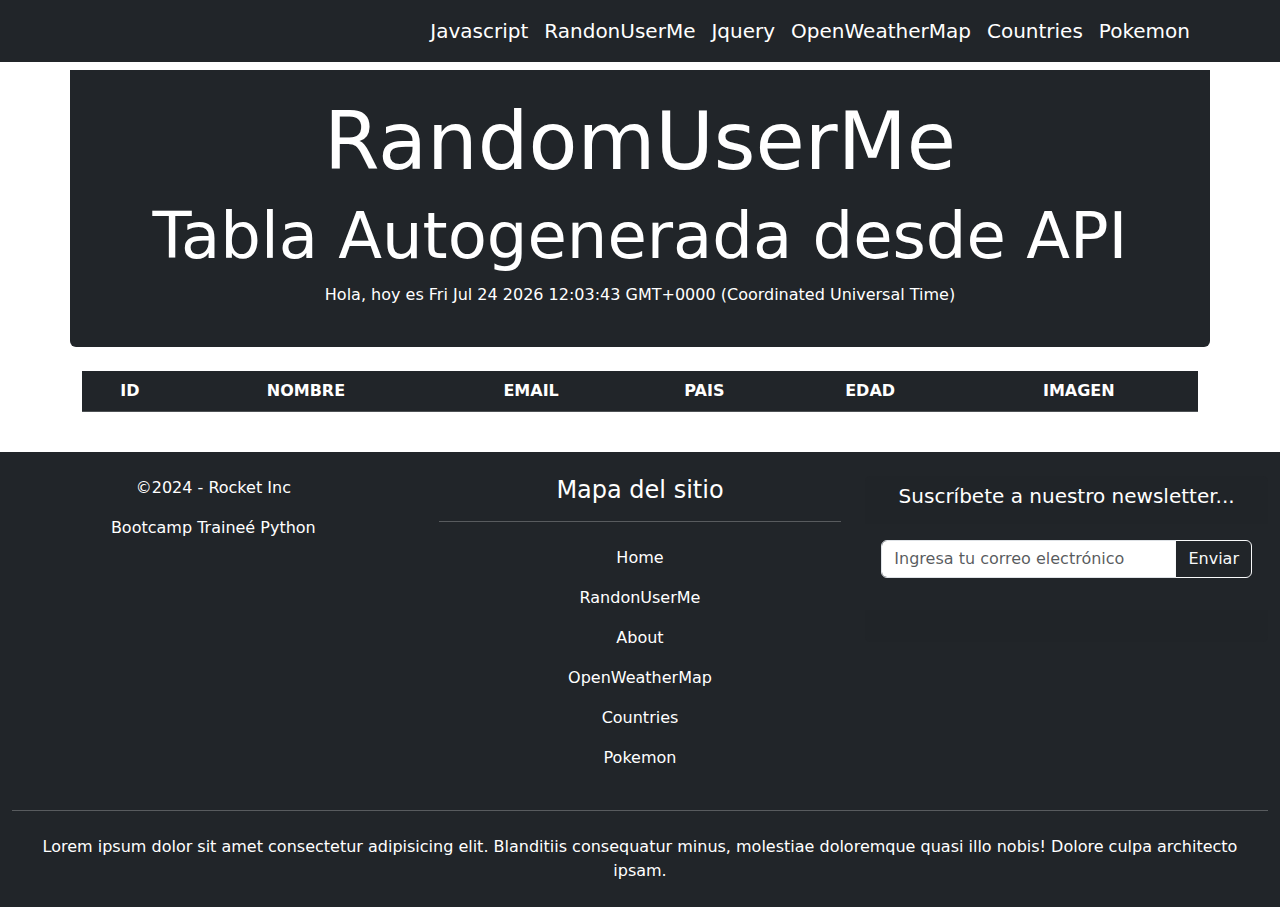
<file: randomuserme.html>
<!DOCTYPE html>
<html lang="es-CL">

<head>
    <meta charset="UTF-8">
    <meta name="viewport" content="width=device-width, initial-scale=1.0">
    <meta name="author" content="Nico Nunez">

    <link href="https://cdn.jsdelivr.net/npm/bootstrap@5.3.3/dist/css/bootstrap.min.css" rel="stylesheet"
        integrity="sha384-QWTKZyjpPEjISv5WaRU9OFeRpok6YctnYmDr5pNlyT2bRjXh0JMhjY6hW+ALEwIH" crossorigin="anonymous">

    <link rel="stylesheet" href="https://cdnjs.cloudflare.com/ajax/libs/font-awesome/6.5.2/css/all.min.css"
        integrity="sha512-SnH5WK+bZxgPHs44uWIX+LLJAJ9/2PkPKZ5QiAj6Ta86w+fsb2TkcmfRyVX3pBnMFcV7oQPJkl9QevSCWr3W6A=="
        crossorigin="anonymous" referrerpolicy="no-referrer" />

    <link rel="stylesheet" href="assets/css/estilos.css">


    <title>RandonUserMe | JS</title>
</head>

<body onload="mostrarFechaActualizable(); randomuserme();">
    <nav class="navbar navbar-expand-lg bg-dark sticky-top" data-bs-theme="dark">
        <div class="container">
            <a class="navbar-brand" href="index.html">
                <i class="fa-brands fa-js fa-3x"></i>
            </a>
            <button class="navbar-toggler" type="button" data-bs-toggle="collapse" data-bs-target="#navbarNav"
                aria-controls="navbarNav" aria-expanded="false" aria-label="Toggle navigation">
                <span class="navbar-toggler-icon"></span>
            </button>
            <div class="collapse navbar-collapse" id="navbarNav">
                <ul class="navbar-nav ms-auto fs-5">
                    <li class="nav-item">
                        <a class="nav-link active" href="index.html">Javascript</a>
                    </li>
                    <li class="nav-item">
                        <a class="nav-link active" href="randomuserme.html">RandonUserMe</a>
                    </li>
                    <li class="nav-item">
                        <a class="nav-link active" href="jquery.html">Jquery</a>
                    </li>
                    <li class="nav-item">
                        <a class="nav-link active" href="openweathermap.html">OpenWeatherMap</a>
                    </li>
                    <li class="nav-item">
                        <a class="nav-link active" href="countries.html">Countries</a>
                    </li>
                    <li class="nav-item">
                        <a class="nav-link active" href="pokemon.html">Pokemon</a>
                    </li>
                </ul>
            </div>
        </div>
    </nav>

    <header class="container my-2 p-4 text-center text-white bg-dark rounded-bottom">
        <h1 class="display-1">RandomUserMe</h1>
        <h3 class="display-3">Tabla Autogenerada desde API</h3>
        <p id="fecha_actualizable"></p>
    </header>

    <main class="container my-4">
        <div class="table-responsive">
            <div id="tabla_randomuserme"></div>
        </div>
    </main>   

    <footer class="container-fluid bg-dark pt-4 mt-2">
        <div class="row text-white">
            <div class="col-12 col-md-4 mb-3 text-center">
                <i class="fa-brands fa-js fa-5x"></i>
                <p>&copy;2024 - Rocket Inc</p>
                <p>Bootcamp Traineé Python</p>
            </div>
            <div class="col-12 col-md-4 mb-3 text-center">
                <h4>Mapa del sitio</h4>
                <hr>
                <ul class="nav flex-column">
                    <li class="nav-item">
                        <a class="nav-link text-white" href="index.html">Home</a>
                    </li>
                    <li class="nav-item">
                        <a class="nav-link text-white" href="randomuserme.html">RandonUserMe</a>
                    </li>
                    <li class="nav-item">
                        <a class="nav-link text-white" href="about.html">About</a>
                    </li>
                    <li class="nav-item">
                        <a class="nav-link text-white" href="openweathermap.html">OpenWeatherMap</a>
                    </li>
                    <li class="nav-item">
                        <a class="nav-link text-white" href="countries.html">Countries</a>
                    </li>
                    <li class="nav-item">
                        <a class="nav-link text-white" href="pokemon.html">Pokemon</a>
                    </li>
                </ul>
            </div>
            <div class="col-12 col-md-4 mb-3">
                <div class="card bg-transparent border-0">
                    <div class="card-header border-0 text-center">
                        <h5 class="card-title text-white">
                            Suscríbete a nuestro newsletter...
                        </h5>
                    </div>
                    <div class="card-body border-0">
                        <div class="input-group mb-3">
                            <input type="email" class="form-control" placeholder="Ingresa tu correo electrónico">
                            <button class="btn btn-outline-light" type="button">Enviar</button>
                        </div>
                    </div>
                    <div class="card-footer border-0 ">
                        <ul class="nav justify-content-center">
                            <li class="nav-item">
                                <a class="nav-link text-white" href="http://www.github.com" target="_blank">
                                    <i class="fa-brands fa-github fa-2x"></i>
                                </a>
                            </li>
                            <li class="nav-item">
                                <a class="nav-link text-white" href="http://www.linkedin.com" target="_blank">
                                    <i class="fa-brands fa-linkedin fa-2x"></i>
                                </a>
                            </li>
                            <li class="nav-item">
                                <a class="nav-link text-white" href="http://www.instagram.com" target="_blank">
                                    <i class="fa-brands fa-instagram fa-2x"></i>
                                </a>
                            </li>
                            <li class="nav-item">
                                <a class="nav-link text-white" href="http://www.facebook.com" target="_blank">
                                    <i class="fa-brands fa-facebook fa-2x"></i>
                                </a>
                            </li>
                            <li class="nav-item">
                                <a class="nav-link text-white" href="http://www.twitter.com" target="_blank">
                                    <i class="fa-brands fa-x-twitter fa-2x"></i>
                                </a>
                            </li>
                        </ul>
                    </div>
                </div>
            </div>
        </div>
        <hr class="text-white">
        <div class="row p-2 text-center text-white">
            <p>Lorem ipsum dolor sit amet consectetur adipisicing elit. Blanditiis consequatur minus, molestiae
                doloremque quasi illo nobis! Dolore culpa architecto ipsam.</p>
        </div>
    </footer>

    <script src="https://cdn.jsdelivr.net/npm/bootstrap@5.3.3/dist/js/bootstrap.bundle.min.js"
        integrity="sha384-YvpcrYf0tY3lHB60NNkmXc5s9fDVZLESaAA55NDzOxhy9GkcIdslK1eN7N6jIeHz"
        crossorigin="anonymous"></script>

    <script src="assets/js/scripts.js"></script>
    <script src="assets/js/randomuserme.js"></script>
</body>

</html>
</file>
<file: assets/css/estilos.css>
.img-rounded {
    border-radius: 100%;
}

.img-oculta {
    display: none;
}

.img-country {
    width: 100px;
}

.img-pokemon {
    width: 120px;
}
.img-pokemon-card {
    width: 200px;

}

.stcicky-top-pokemon {
position: -webkit-sticky;
position: sticky;
top: -100px;
z-index: 1020;
}
</file>
